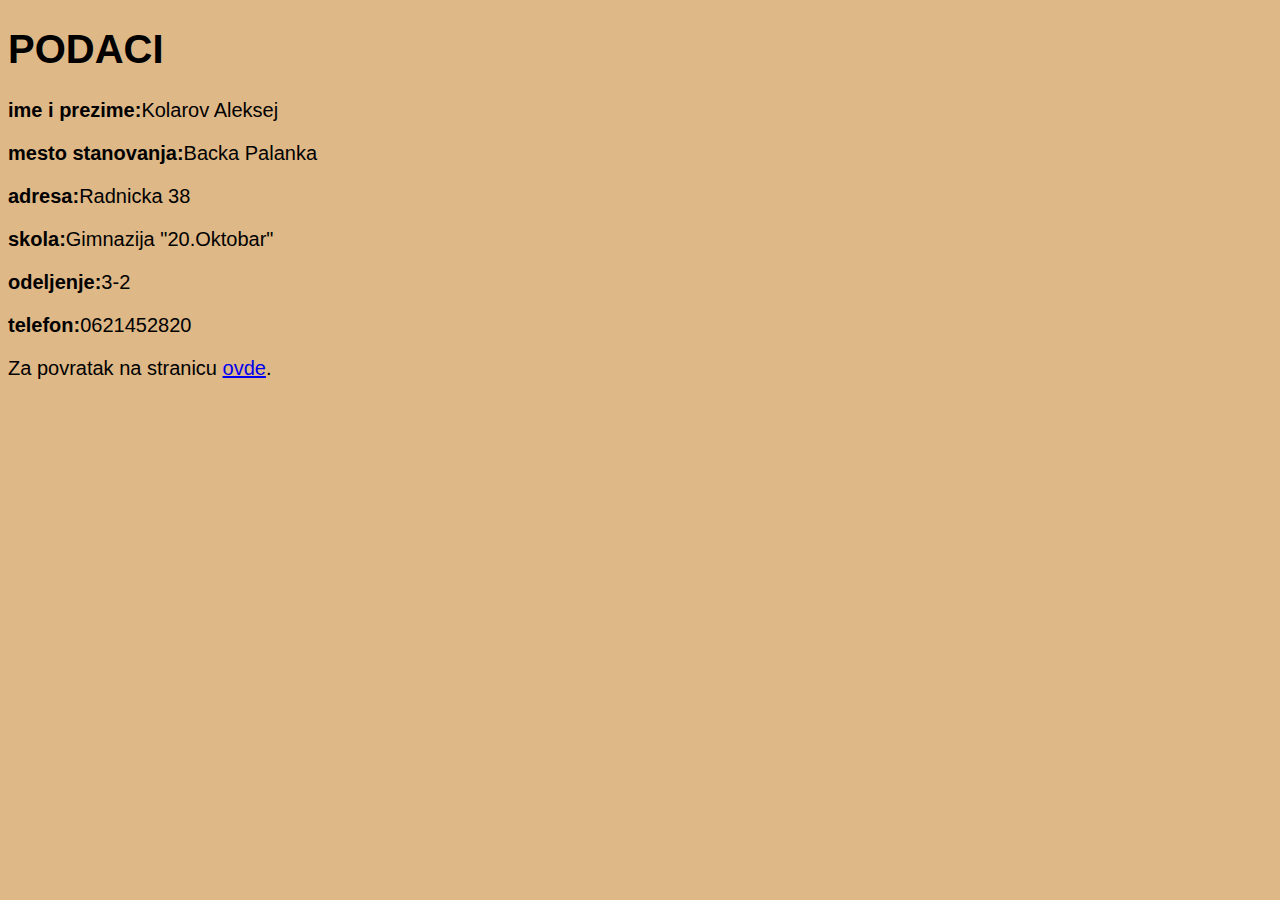
<file: mojipodatci.html>
<!doctype html>
<html>
<head>
    <meta charset="utf-8">
    <meta http-equiv="x-ua-compatible" content="ie-edge">
    <link rel="stylesheet" href="mojipodatci.css">
    <title>Projekat</title>
</head>
<body>
    <h1>PODACI</h1>
    <p><b>ime i prezime:</b>Kolarov Aleksej</p>
    <p><b>mesto stanovanja:</b>Backa Palanka</p>
    <p><b>adresa:</b>Radnicka 38</p>
    <p><b>skola:</b>Gimnazija "20.Oktobar"</p>
    <p><b>odeljenje:</b>3-2</p>
    <p><b>telefon:</b>0621452820</p>
<p>Za povratak na stranicu <a href="index.html">ovde</a>.</p>

</body>
</html>
</file>
<file: mojipodatci.css>
body{background-color: burlywood;color: black;font: optional;font-size: 20px;font-family: sans-serif;

}
</file>
